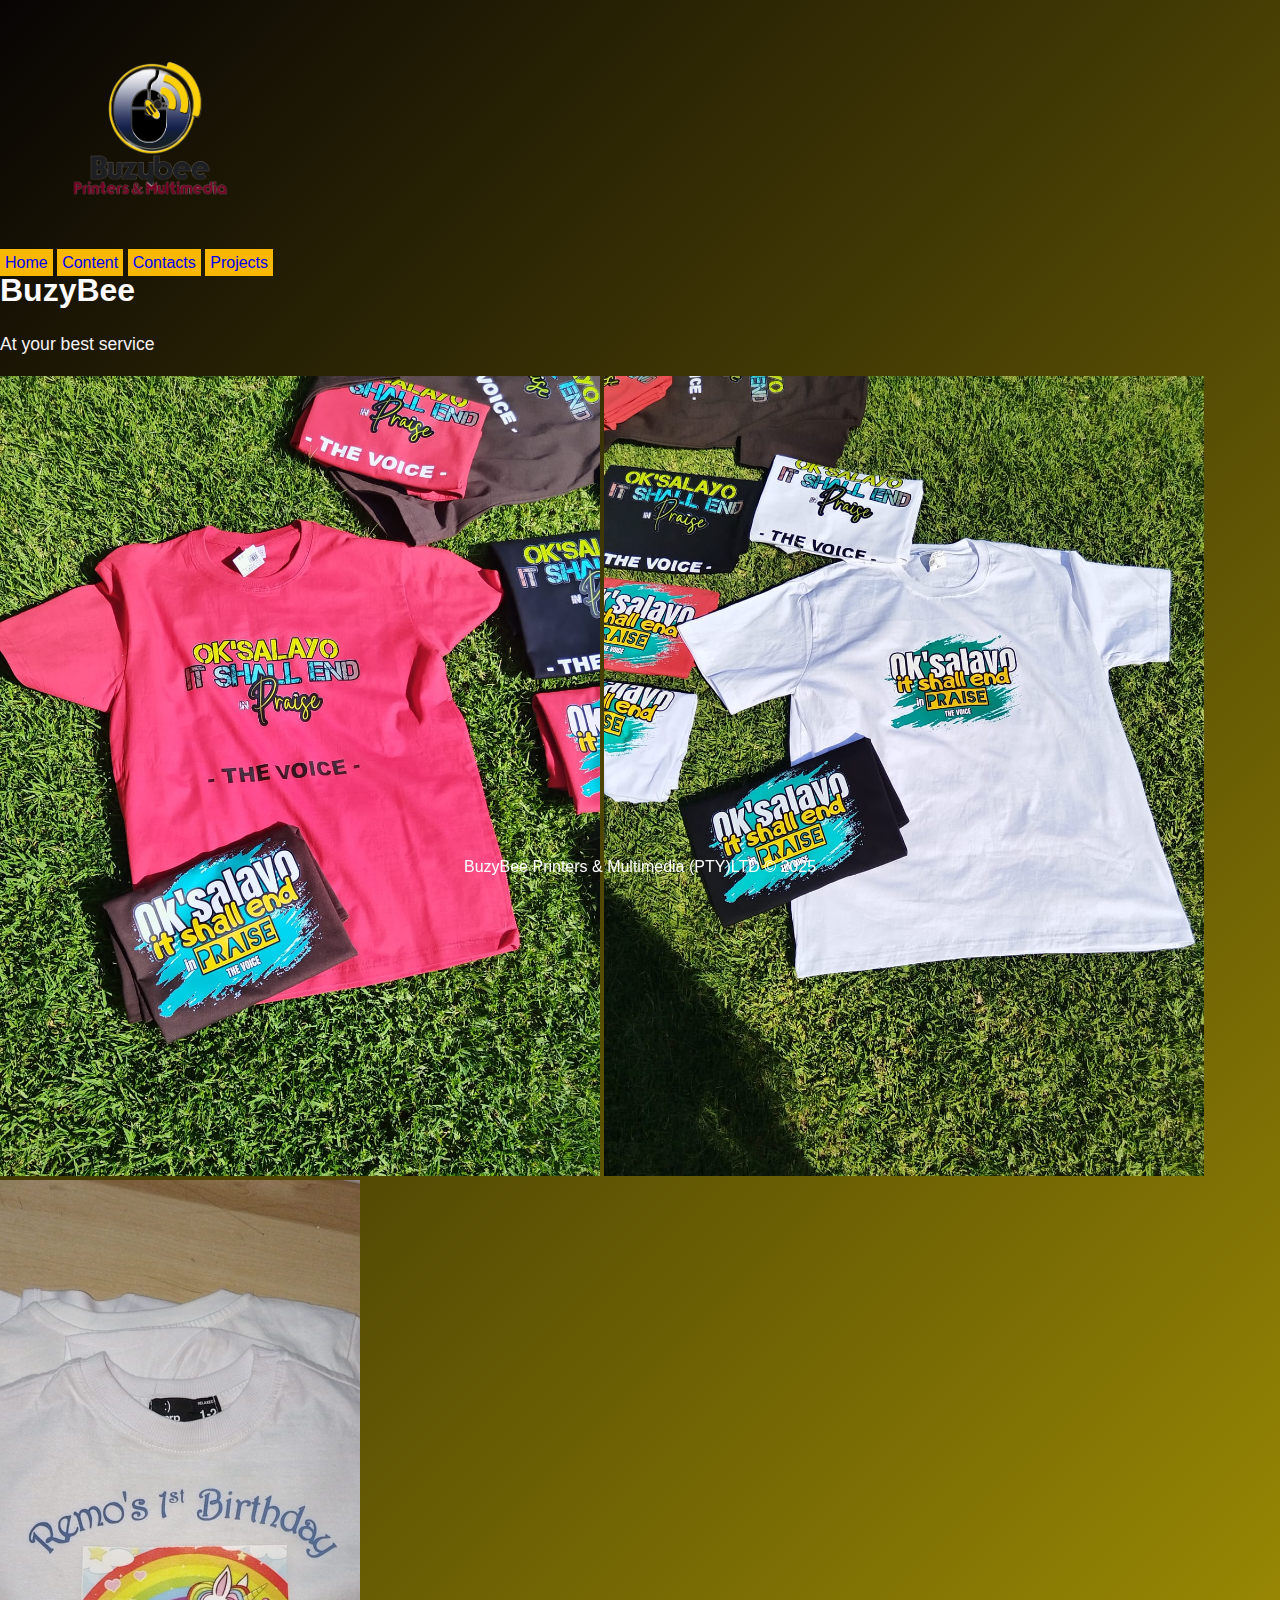
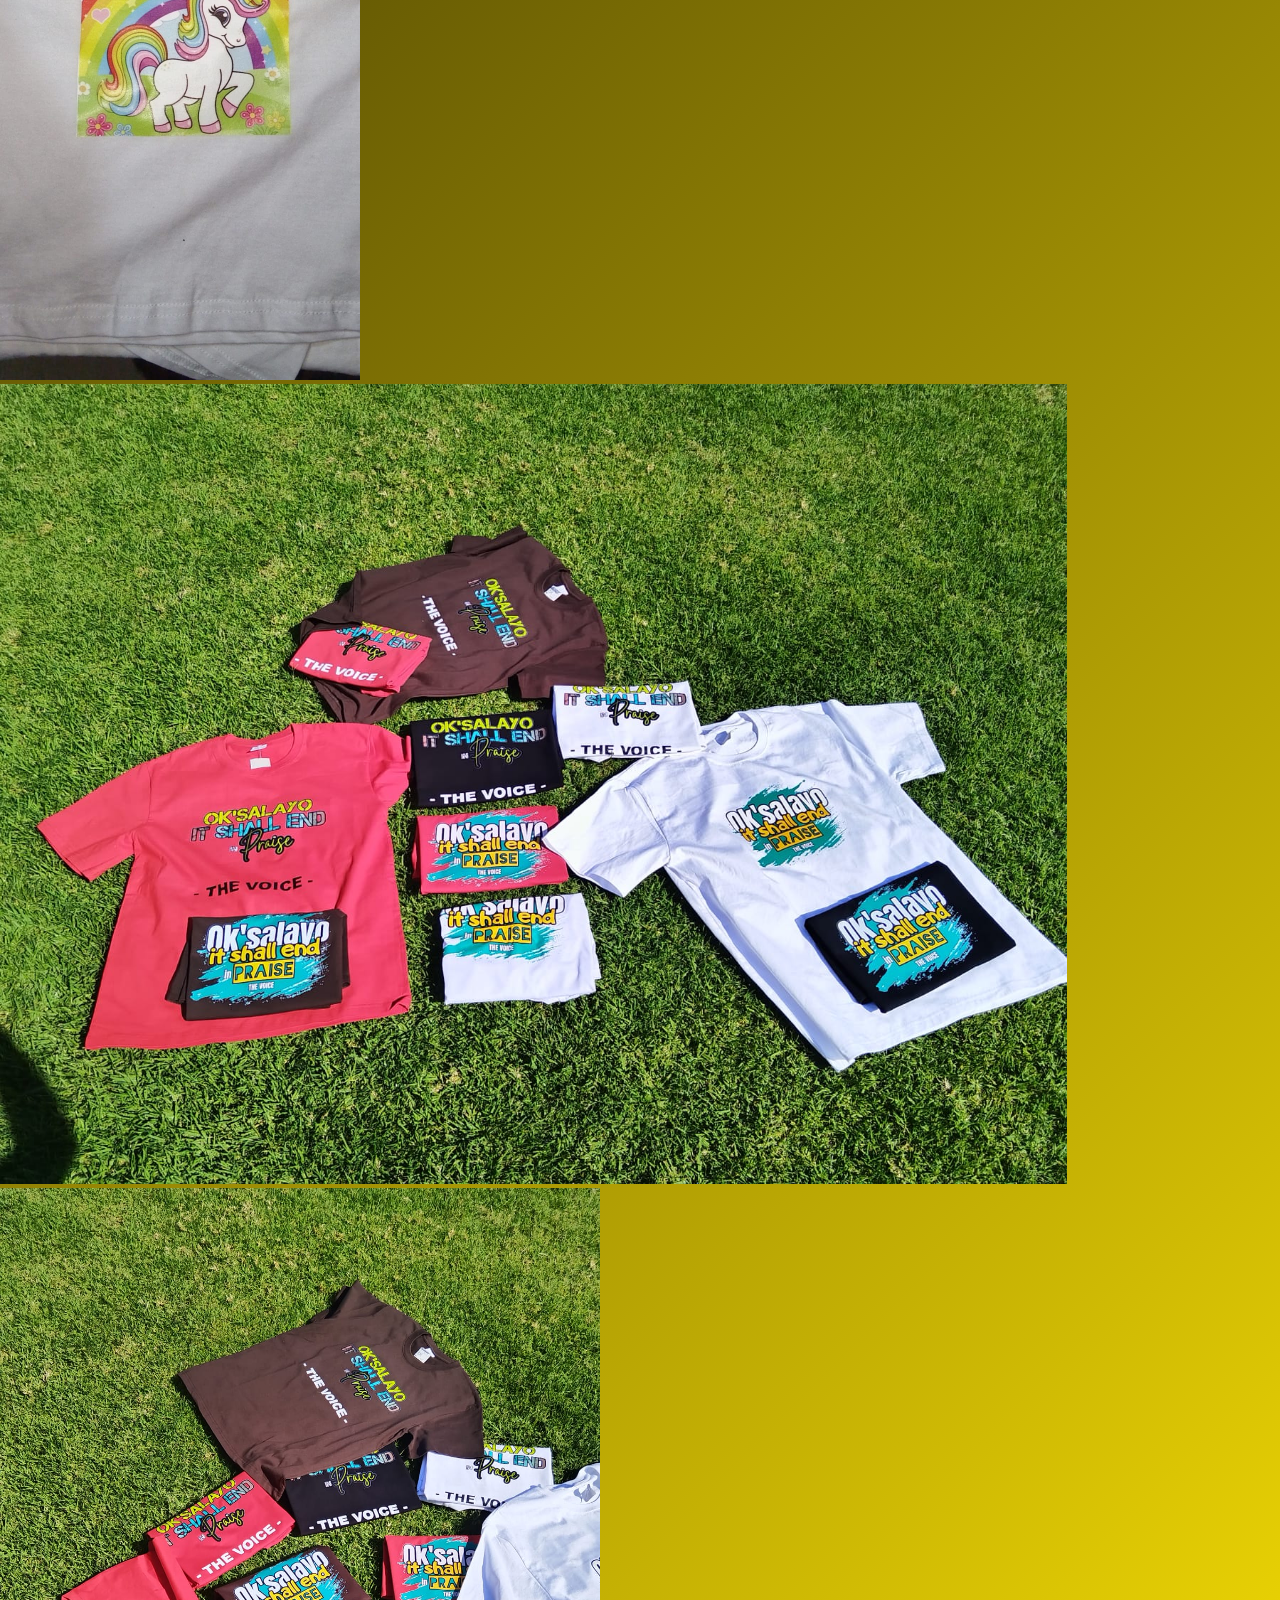
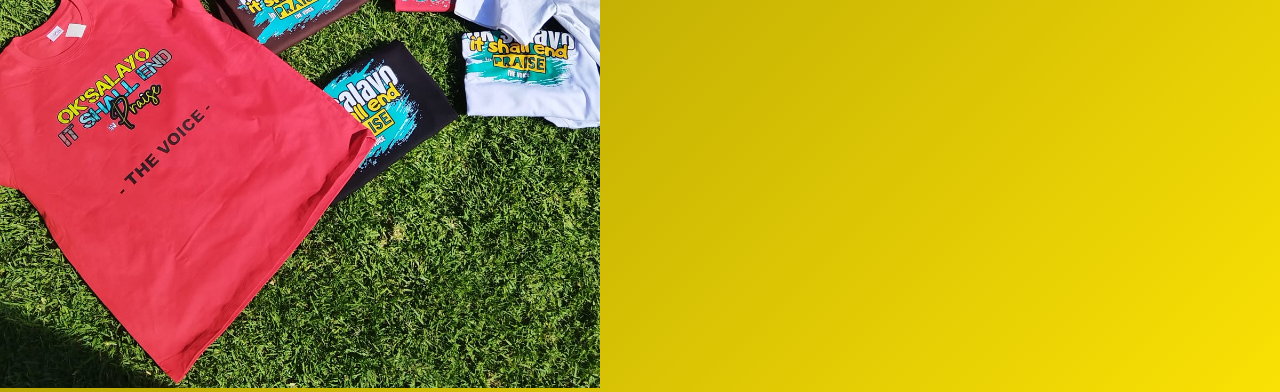
<file: index.html>
<!DOCTYPE html>
<html lang="en">
    <head>
      <di id="header">
                     <img src="images/Logo2.jpg" width="300" height="250" position="center"/>
                </div>
      <link rel="icon" type="image/Logo1.png" href="images/Logo1.png">
      <title>
        BuzyBee
      </title>
    </head>
<body>
  <link rel="stylesheet" href="styles.css">
  <div id="menu-bar">
                <a href="index.html">Home</a>
                <a href="content.html">Content</a>
                <a href="contacts.html">Contacts</a>
                <a href="projects.html">Projects</a>
                </div>
  <h1>BuzyBee</h1>
  <p>At your best service</p>
  <img src="images/projects/IMG-20251022-WA0049.jpg" height="800"> <img src="images/projects/IMG-20251022-WA0050.jpg" height="800"> <img src="images/projects/IMG-20251022-WA0060.jpg" height="800">
   <img src="images/projects/IMG-20251022-WA0051.jpg" height="800"> <img src="images/projects/IMG-20251022-WA0052.jpg" height="800"> 
</body>
<footer>
  BuzyBee Printers & Multimedia (PTY)LTD © 2025
  <position="bottom">
</footer>
</html>
</file>
<file: styles.css>
/* styles.css - Stylish, colorful page for Onakah Consortium */

body {
    margin: 0;
    font-family: 'Segoe UI', 'Arial', sans-serif;
    background: linear-gradient(135deg, rgb(7, 4, 4) 0%, rgba(250, 225, 2, 0.993) 100%);
    color: #222;
    min-height: 100vh;
}

header {
    background: linear-gradient(90deg, rgba(7, 4, 4, 0.534) 0%, rgb(250, 225, 2, 0.993) 100%);
    color: #fff;
    padding: 2rem 0;
    text-align: center;
    box-shadow: 0 4px 12px rgb(235, 181, 6);
}

#menu-bar a{
    font-family: Arial, Helvetica, sans-serif;
    text-decoration: none;
    background-color: #f8b703;
    padding: 5px;
    position: center;
    top: 1rem;
    right: 1rem;
}

a{
    font-family: Arial, Helvetica, sans-serif;
    text-decoration: none;
}

header h1 {
    font-size: 2.8rem;
    letter-spacing: 2px;
    margin: 0;
    font-weight: 700;
}

nav {
    margin: 1.5rem 0;
    text-align: center;
}

nav a {
    display: inline-block;
    margin: 0 1rem;
    padding: 0.5rem 1.2rem;
    color: #fff;
    background: linear-gradient(90deg, #020202 0%, rgb(173, 148, 2) 100%);
    border-radius: 24px;
    text-decoration: none;
    font-weight: 500;
    transition: background 0.3s;
}

nav a:hover {
    background: linear-gradient(90deg, rgb(3, 3, 3) 0%, rgb(241, 199, 10) 100%);
}

main {
    max-width: 900px;
    margin: 2rem auto;
    background: rgb(231, 144, 14);
    border-radius: 18px;
    box-shadow: 0 8px 32px rgba(0,0,0,0.12);
    padding: 2rem;
}

h1 {
    color: rgb(253, 251, 251);
    margin-top: 0;
    font-size: 2rem;
}

section {
    margin-bottom: 2rem;
}

.button {
    display: inline-block;
    padding: 0.7rem 2rem;
    background: linear-gradient(90deg, rgb(5, 3, 3) 0%, rgb(0, 2, 100) 100%);
    color: #222;
    border: none;
    border-radius: 14px;
    font-size: 1.1rem;
    font-weight: 600;
    cursor: pointer;
    box-shadow: 0 2px 8px rgba(247,151,30,0.15);
    transition: background 0.3s;
    text-decoration: none;
}

.button:hover {
    background: linear-gradient(90deg, rgb(2, 2, 2) 0%, rgb(110, 85, 1) 100%);
    color: #fff;
}

footer {
    text-align: center;
    padding: 1.5rem 0;
    background: linear-gradient(90deg, rgba(ffffff) 0%, rgb(1, 59, 16) 100%);
    color: #fff;
    border-top-left-radius: 18px;
    border-top-right-radius: 18px;
    margin-bottom: 0rem;
    font-size: 1rem;
    position: fixed;
    width: 100%;
    bottom: 0;
}

h3 {
    color: rgb(100, 0, 0);
    margin-top: 0;
    font-size: 2rem;
}

p {
    color: rgb(245, 242, 242);
    font-size: 1.1rem;
    line-height: 1.6;
}

pre {
    color: rgb(252, 250, 250);
    font-size: 1rem;
    line-height: 1.3;
}
</file>
